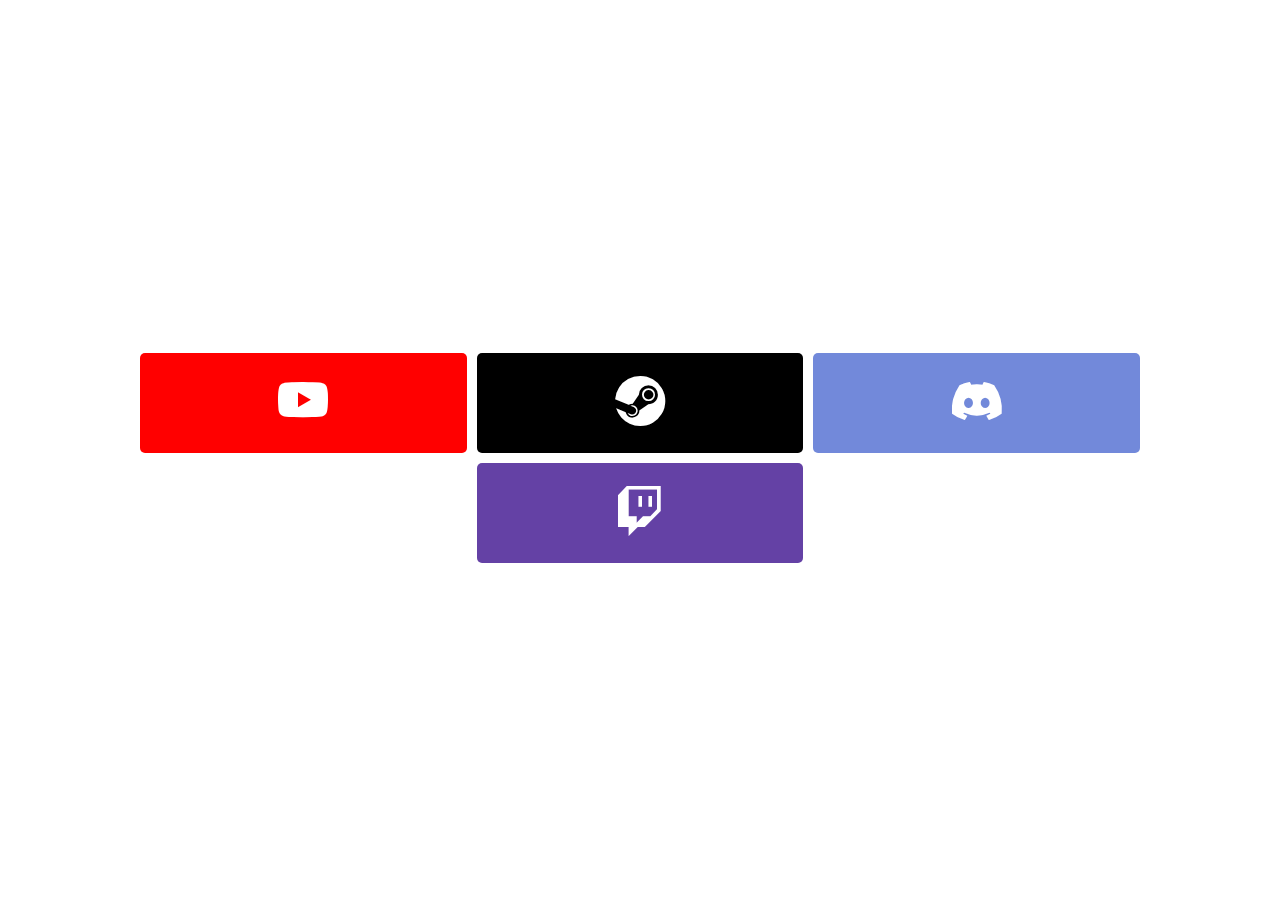
<file: index.html>
<!DOCTYPE html>
<html lang="ru">
<head>
	<meta charset="UTF-8">
	<meta name="viewport" content="width=device-width, initial-scale=1.0">
	<link rel="shortcut icon" href="https://space-monkey-com.github.io/favicon.svg" type="image/x-icon">
	<link rel="stylesheet" href="https://cdn.jsdelivr.net/npm/bootstrap-icons@1.11.3/font/bootstrap-icons.min.css">
	<link rel="stylesheet" href="app.css">
	<title>ПОТРЕБЛЯДЬ - Ссылки</title>
</head>
<body class="flex-center">
	<!-- <h1>ПОТРЕБЛЯДЬ</h1> -->
	<div id="social-links">
		<a href="https://www.youtube.com/@LOVE-YOU-POTREBLAD"><div class="links yt-link"><i class="bi bi-youtube"></i></div></a>
		<a href="https://steamcommunity.com/id/006799877654578/"><div class="links st-link"><i class="bi bi-steam"></i></div></a>
		<a href="https://discord.gg/nceXptCRUp"><div class="links ds-link"><i class="bi bi-discord"></i></div></a>
		<a href="top-games"><div class="links chrt-link"><i class="bi bi-list-stars"></i></div></a>
		<a href="#"><div class="links twitch-link"><i class="bi bi-twitch"></i></div></a>
	</div>
	<!-- <a href="top-games.html">Тир лист игр</a> -->
</body>

<script>
	// window.location.href = "https://potreblad.github.io/top-games";
</script>
</html>
</file>
<file: app.css>
@import url('https://space-monkey-com.github.io/root.css');
*{
	user-select: none;
	font-family: Arial, Helvetica, sans-serif;
}
#content{
	background-color: var(--second-background-color);
}
.gamestop{
	padding:  12px 20px;
    max-width: 655px;
	border-radius: var(--main-border-radius);
	margin: 20px auto;
}
#social-links{
	gap: 10px;
	grid-template-columns: auto auto auto;
	width: 1000px;
	margin: auto;
	display: grid;
}

#social-links .links{
	border-radius: 5px;
	/* background-color: red; */
	display: flex;
	font-size: 50px;
	align-items: center;
    color: #fff;
    justify-content: center;
	height: 100px;
}
.flex-center{
	display: flex;
	align-items: center;
    height: 100vh;
    justify-content: center;
}
.yt-link{
	background-color: #ff0000;
}
.st-link{
	background-color: #000000;
}
.ds-link{
	background-color: #7289da;
}
.chrt-link{
	background-color: var(--smoke);
}
.twitch-link{
	background-color: #6441a5;
}
header a{
	text-decoration: none;
	color: inherit;
}
body{
	overflow-y: scroll;
	background-color: var(--main-background-color);
}
input#findGame{
	background-color: #f5f5f7;
	margin-top: 10px;
	width: calc(100% - 20px);
	border-radius: 5px;
	height: 10px;
	padding: 10px;
	border: 0;
}
ul{
	list-style: none;
	/*  */
	padding: 0 8px 0 12px;
	/* padding-left: 5px; */
	margin-top: 5px ;
	
}
keywords{
	display: none;
}
header{
	transition: .2s;
	position: sticky;
    top: 0;
	z-index: 99;
    display: flex;
    width: 100%;
    background-color: #fff;
    min-height: 40px;
    /* box-shadow: 0px 0px 8px #0000001c; */
	gap: 15px;
	font-size: 20px;
    align-items: center;
    justify-content: center;
}
#header span{
	/* opacity: .5; */
	font-size: 13px;
	color: #a0a0a4;
}
#header{
	margin-bottom: 20px;
}
.num-block{
	position: relative;
	/* margin: 20px 0 ; */
}
.num-block span{
	color: #fff;
}
.rating-el{
	z-index: 3;
	font-size: 12px;
	background-color: #fff;
	padding: 2px 5px;
	border-radius: 5px;
	right: 10px;
	top: 10px;
	position: absolute;
}
.img-list{
	min-height: 100px;
	margin-bottom: 5px;
	padding: 5px;
	display: flex;
    gap: 5px;
    flex-direction: row;
    flex-wrap: wrap;
	border-radius: 5px;
}
div.now_play{
	/* border: 1px solid #eecb11; */
	border-left: 4px solid #5bc736;
	background-color: #5bc7360f;;
}
div.gold{
	/* border: 1px solid #eecb11; */
	border-left: 4px solid gold;
	background-color: #eecb113d;
}
div.bronze{
	/* border: 1px solid #d66e07; */
	border-left: 4px solid #cd7f32;
	background-color: #cd7f323d;
}
div.silver{
	/* border: 1px solid silver; */
	border-left: 4px solid #c0c0c0;
	background-color: #c0c0c03d;
}
div.other{
	
	border: 1px solid #dcdcdc;
    border-left: 4px solid #c8c8c8;
}

div.trash{
	/* margin:  0 ; */
	border-left: 4px solid red;
	background-color: #ff00003d;
}

span.now_play{
	background-color: #5bc736;
}
span.gold{
	background-color: #eac500;
}
span.bronze{
	background-color: #cd7f32;;
}
span.silver{
	background-color: #b0b0b0;
}
span.other{
	color: #000;
}
span.trash{
	background-color: red;
}

li{
	/* padding: 2px; */
	min-height: 25px;
	line-height: 25px;
}
.img-poster{
	height: 100px;
	border-radius: 5px;
	width: 66.6px;
}
.img-poster-big{
	height: 300px;
	width: 200px;
	position: absolute;
	left: 8px;
	z-index: 2;
}
.poster-background{
	background-color: #f5f5f7;
	position: absolute;
	height: 100%;
	width: 100%;
	border-radius: 5px;
	top: 0;
    left: 0;
	height: 100%;
	display: none;
	z-index: 2;
}
.poster-background span{
	color: #000;
}
.poster-content{
	padding: 10px;
    margin-left: 205px;
	font-size: 13px;
    display: flex;
    gap: 10px;
    /* height: 100%; */
    flex-direction: column;
}
.game-header {
    font-size: 20px;
}
</file>
